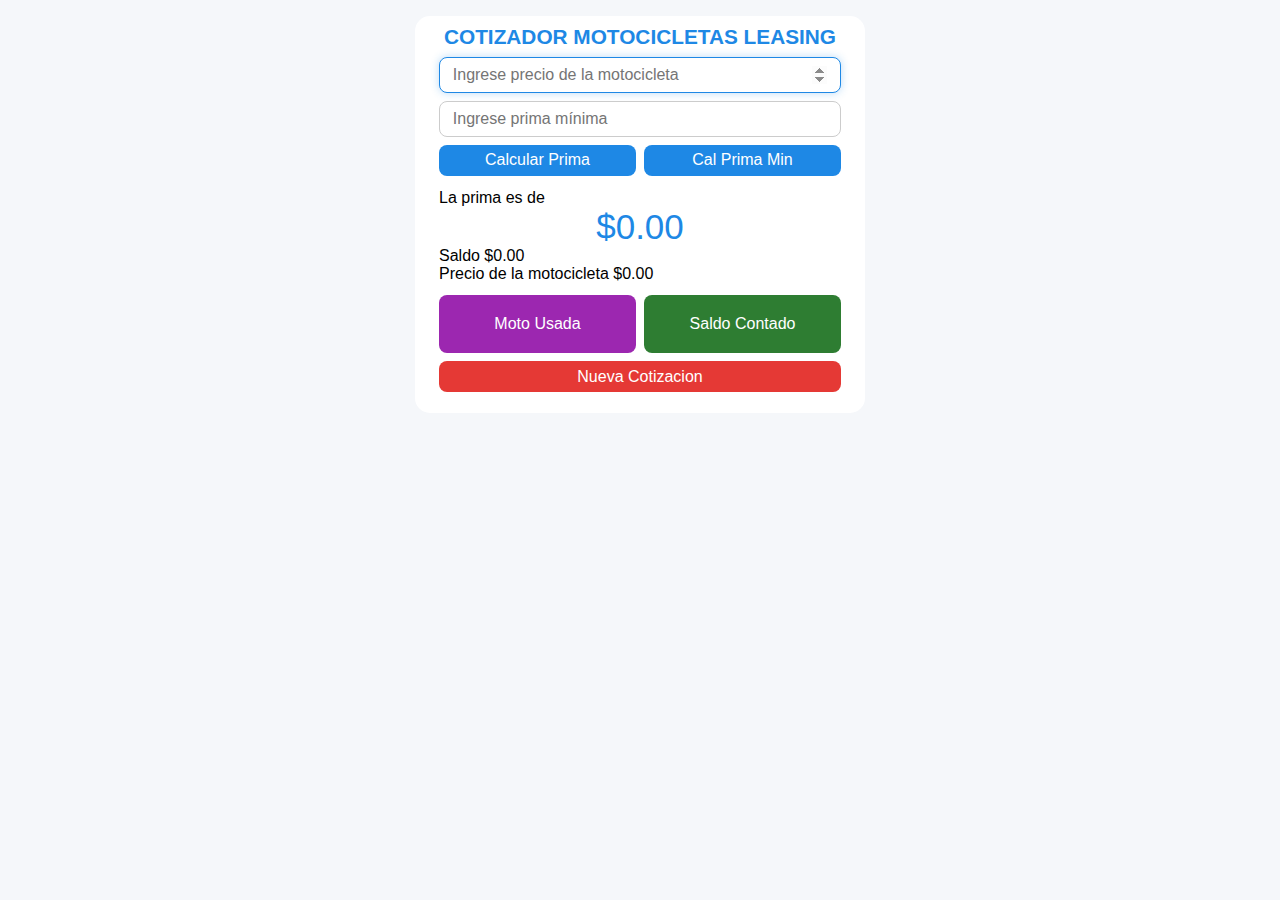
<file: index.html>
<!DOCTYPE html>
<html lang="es">
<head>
  <meta charset="UTF-8" />
  <meta name="viewport" content="width=device-width, initial-scale=1.0"/>
  <title>Cotizador Grupo Guevara</title>
  <link rel="stylesheet" href="css/style.css" />
  <link rel="icon" href="images/logo.ico">
</head>

<body>
  <form id="formulario">
    <h3>Grupo Guevara S.A. De C.V.</h3>
    <h1>COTIZADOR MOTOCICLETAS LEASING</h1>

    <!-- Grupo de inputs para precio y prima mínima -->
    <div class="input-grupo1">
      <input type="number" id="numero1" placeholder="Ingrese precio de la motocicleta" />
      <input type="number" id="numero2" placeholder="Ingrese prima mínima" />

      <!-- Botones alineados horizontalmente -->
      <div class="botones-prima">
        <button type="button" class="Btncalp" id="myBtnPrima">Calcular Prima</button>
        <button type="button" class="Btncalpm" id="myBtnPrimin">Cal Prima Min</button>
      </div>
    </div>

    <!-- Sección de resultados -->
    <div class="input-grupo0">
      <label class="detcalc"><strong>DETALLES DEL CALCULO</strong></label>
      <label class="pcal" id="lbltoprimacal">- Prima Calculada (35%) $0.00</label>
      <label class="pini" id="lblpagini">- Pago Inicial (A Facturar) $0.00</label>
      <label class="gadm" id="lblgasadm">- Gastos Admin (En Recibo) $0.00</label>
      <label class="tralegal" id="lbltralegal">- Trámite Legal (En Recibo) $0.00</label>
    </div>

    <!-- Sección de prima y saldo -->
    <div class="lblcalprima1">
      <label class="laprim1" id="lblprima">La prima es de</label>
      <label class="lbltoprima" id="lbltoprima1">$0.00</label>
      <label class="lblsal" id="lblsaldo">Saldo $0.00</label>
      <label class="lblpreciomo" id="lblpreciom">Precio de la motocicleta $0.00</label>
    </div>

    <!-- Título de tabla -->
    <div class="titulo-pago">
      <span>Planes De Pago Mensual</span>
    </div>

    <!-- Tabla de cuotas -->
    <div class="tabla-container1">
      <table>
        <tbody>
          <tr>
            <td>06 Cuotas de</td>
            <td class="lbl06_06_06" id="lbl06_06">$0.00</td>
          </tr>
          <tr>
            <td>12 Cuotas de</td>
            <td class="lbl12_12_12" id="lbl12_12">$0.00</td>
          </tr>
          <tr>
            <td>18 Cuotas de</td>
            <td class="lbl18_18_18" id="lbl18_18">$0.00</td>
          </tr>
          <tr>
            <td>24 Cuotas de</td>
            <td class="lbl24_24_24" id="lbl24_24">$0.00</td>
          </tr>
          <tr>
            <td>30 Cuotas de</td>
            <td class="lbl30_30_30" id="lbl30_30">$0.00</td>
          </tr>
        </tbody>
      </table>
    </div>

    <!-- Botones finales -->
    <div class="input-grupo2">
      <button id="Cmotusa" type="button" class="btncotusada">Moto Usada</button>
      <button id="Calsalconta1" type="button" class="btncalsalconta">Saldo Contado</button>
    </div>

    <div class="input-grupo3">
      <button id="NvaCot" type="button" class="btnnvacot">Nueva Cotizacion</button>
    </div>
    
  </form>

  <script src="js/ncot.js"></script>
  <script src="js/calprima.js"></script>
  <script src="js/calprimin.js"></script>
  <script src="js/cmotusa.js"></script>
  <script src="js/cotsaldoconta.js"></script>
</body>
</html>
</file>
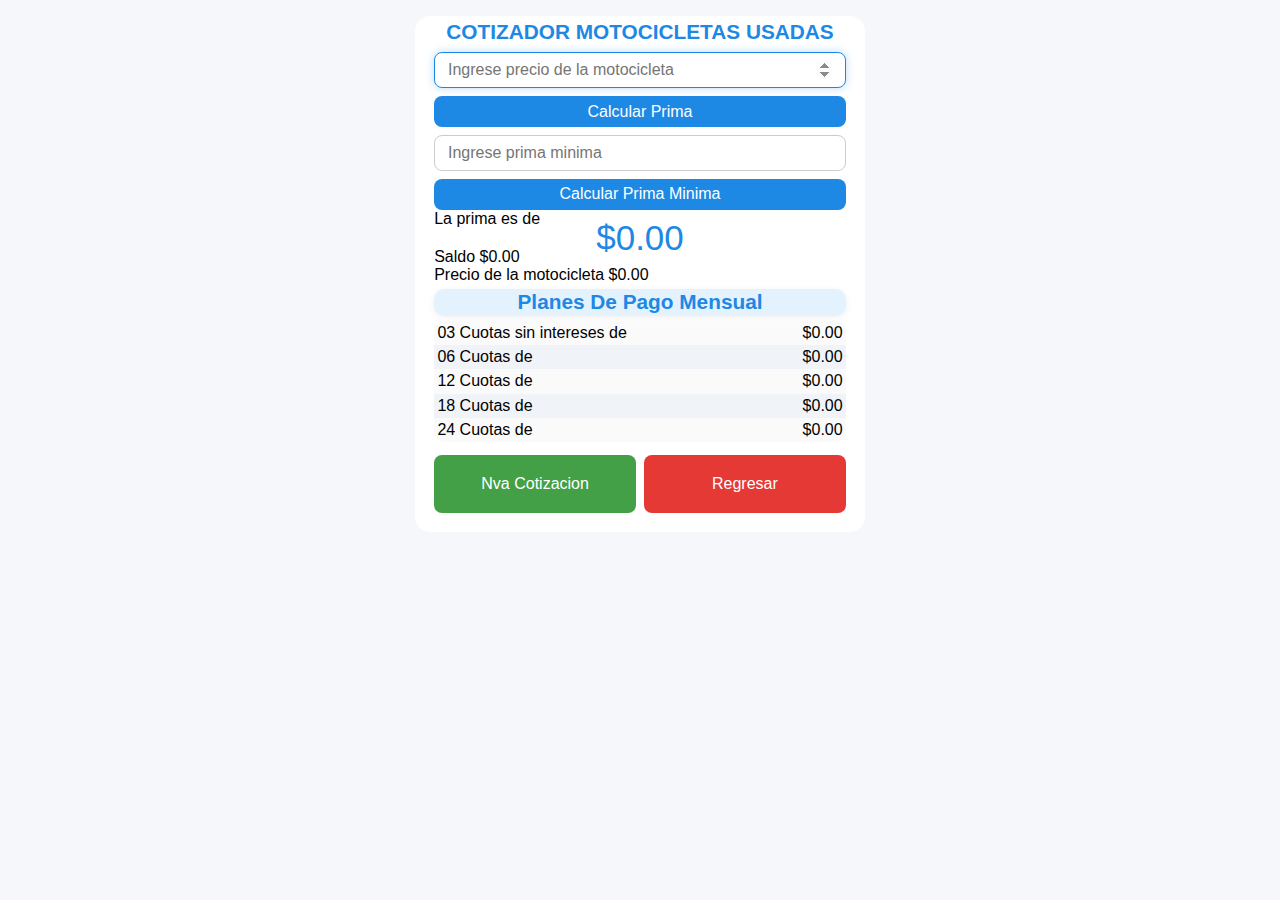
<file: cotmotusa.html>
﻿<!DOCTYPE html>
<html lang="es">
<head>
  <meta charset="UTF-8" />
  <meta name="viewport" content="width=device-width, initial-scale=1.0" />
  <title>Cotizador Grupo Guevara</title>
  <link rel="stylesheet" href="css/style1.css">
  <link rel="icon" href="images/logo.ico">
</head>

<body>
  <form id="formulario1">
    <h3>Grupo Guevara S.A. De C.V.</h3>
    <h1>COTIZADOR MOTOCICLETAS USADAS</h1>

    <div class="input-grupo">
      <input type="number" id="numero1" placeholder="Ingrese precio de la motocicleta">
      <button type="button" id="myBtnPrimausa">Calcular Prima</button>
      <input type="number" id="numero2" placeholder="Ingrese prima minima">
      <button type="button" id="myBtnPriminusa">Calcular Prima Minima</button>
    </div>

    <div class="lblcalprima">  
      <label class = "laprim" id="lblprima">La prima es de</label>
      <label class="lbltoprima" id="lbltoprima1">$0.00</label>
      <label class ="lblsal" id="lblsaldo">Saldo $0.00</label>
      <label class = "lblpreciomo" id="lblpreciomo1">Precio de la motocicleta $0.00</label>    
    </div>

    <div class="titulo-pago">
      <span>Planes De Pago Mensual</span>
    </div>

    <div class="tabla-container">
      <table>
        <tbody>
          <tr>
            <td id="lbl03_03_03">03 Cuotas sin intereses de</td>
            <td class="lbl03" id="lbl03_03">$0.00</td>
          </tr>
          <tr>
            <td id="lbl06_06_06">06 Cuotas de</td>
            <td class="lbl06" id="lbl06_06">$0.00</td>
          </tr>
          <tr>
            <td id="lbl12_12_12">12 Cuotas de</td>
            <td class="lbl12" id="lbl12_12">$0.00</td>
          </tr>
          <tr>
            <td id="lbl18_18_18">18 Cuotas de</td>
            <td class="lbl18" id="lbl18_18">$0.00</td>
          </tr>
          <tr>
            <td id="lbl24_24_24">24 Cuotas de</td>
            <td class="lbl24" id="lbl24_24">$0.00</td>
          </tr>
        </tbody>
      </table>
    </div>

    <div class="input-grupo5">
      <button id="NvaCot" type="button" class="btnnvacotusa">Nva Cotizacion</button>
      <button id="Reg" type="button" class="btnreg">Regresar</button>
    </div>
  </form>
	      <script src="js/ncotusa.js"></script>
        <script src="js/regresar.js"></script>
        <script src="js/calprimausa.js"></script>
        <script src="js/calpriminusa.js"></script>
</body>
</html>
</file>
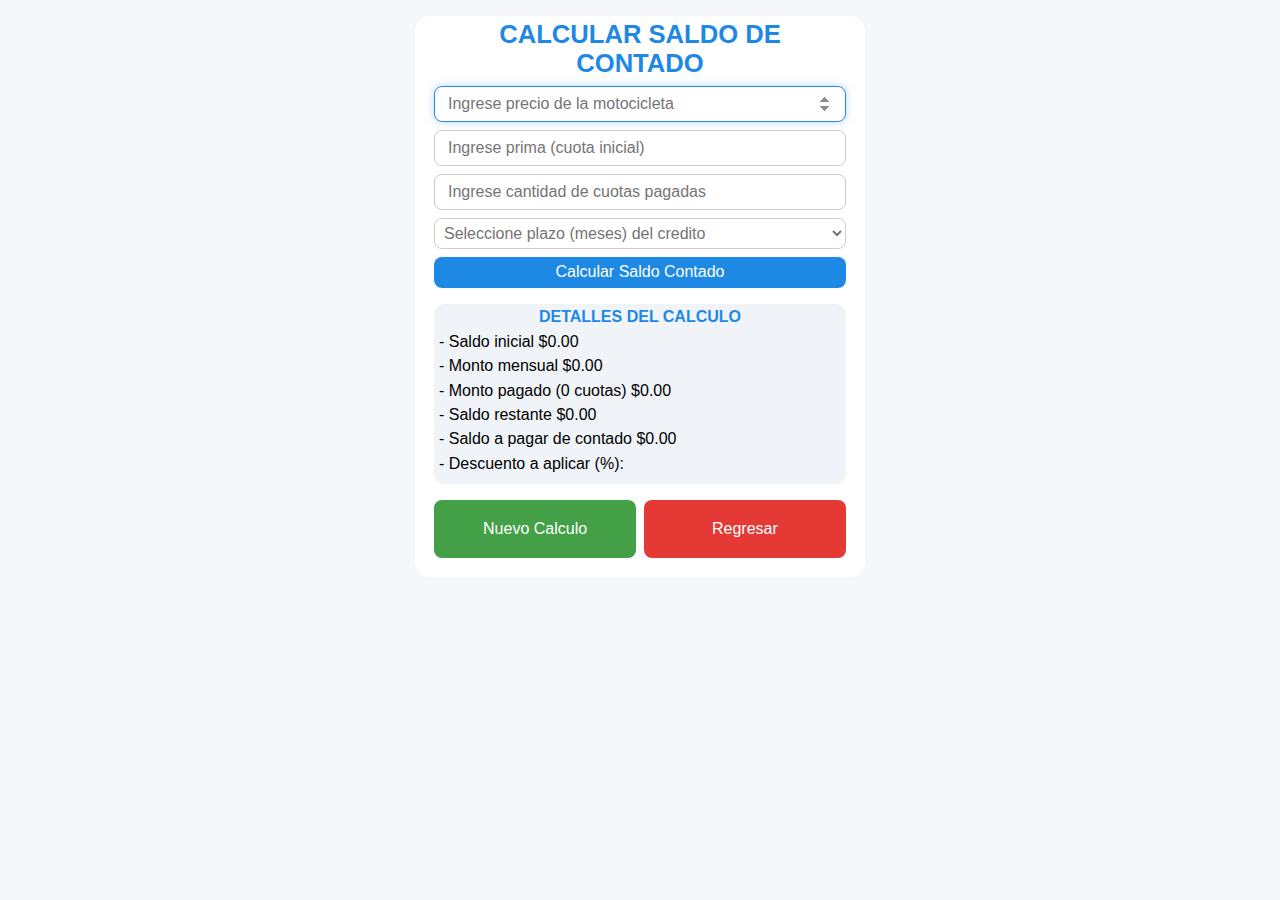
<file: cotsaldo.html>
<!DOCTYPE html>
<html lang="es">
<head>
  <meta charset="UTF-8" />
  <meta name="viewport" content="width=device-width, initial-scale=1.0"/>
  <title>Cotizador Grupo Guevara</title>
  <link rel="stylesheet" href="css/style2.css" />
  <link rel="icon" href="images/logo.ico">
</head>

<body>
  <form id="formulario">
    <h3>Grupo Guevara S.A. De C.V.</h3>
    <h1>CALCULAR SALDO DE CONTADO</h1>

    <div class="input-grupo1">
      <input type="number" id="numero1" placeholder="Ingrese precio de la motocicleta" />
      <input type="number" id="numero2" placeholder="Ingrese prima (cuota inicial)" />
      <input type="number" id="numero3" placeholder="Ingrese cantidad de cuotas pagadas" />
    
      <select class="style-select" id="lista">
        <option value="" disabled selected>Seleccione plazo (meses) del credito</option>
        <option value="6">06 Meses</option>
        <option value="12">12 Meses</option>
        <option value="18">18 Meses</option>
        <option value="24">24 Meses</option>
        <option value="30">30 Meses</option>
      </select>

      <button type="button" id="myBtncalsalconta">Calcular Saldo Contado</button>
    </div>

    <div class="input-grupo0">
      <label class="detcalc"><strong>DETALLES DEL CALCULO</strong></label>
      
      <label class="Salini" id="lblsalini">- Saldo inicial $0.00</label>
      <label class="Monmen" id="lblmonmen">- Monto mensual $0.00</label>
      <label class="Monpag" id="lblmonpag">- Monto pagado (0 cuotas) $0.00</label>

      <label class="Salres" id="lblsalres">- Saldo restante $0.00</label>
      <label class="Salpag" id="lblsalpag">- Saldo a pagar de contado $0.00</label>
      <label class="Desapli" id="lbldesapli">- Descuento a aplicar (%):</label>
    </div>

    <div class="input-grupo2">
      <button id="Nvacalc" type="button" class="btnnvocalc">Nuevo Calculo</button>
      <button id="btnregresar" type="button" class="btnregresar2">Regresar</button>
    </div>
  </form>

  <!-- <script src="js/ncot.js"></script> -->
  <!-- <script src="js/calprima.js"></script> -->
  <script src="js/calsal.js"></script>
  <script src="js/nucalc.js"></script>
  <script src="js/regresar1.js"></script>
</body>
</html>
</file>
<file: css/style.css>
﻿:root {
  --primary-color: #1e88e5;
  --primary-gradient: linear-gradient(135deg, #1e88e5, #1565c0);
  --accent-color: #43a047;
  --danger-color: #e53935;
  --background: #f5f7fa;
  --foreground: #ffffff;
  --text-color: #333;
  --font: 'Segoe UI', 'Roboto', sans-serif;
}

/* Reset básico */
* {
  box-sizing: border-box;
  margin: 0;
  padding: 0;
  font-family: var(--font);
}

body {
  background-color: var(--background);
  display: flex;
  justify-content: center;
  align-items: flex-start;
  padding: 1rem;
}

/* Contenedor principal */
form#formulario {
  background-color: var(--foreground);
  padding: 1.5rem;
  border-radius: 15px;
  width: 100%;
  max-width: 450px;
}

/* Títulos */
h3 {
  display: none;
}

h1 {
  text-align: center;
  color: var(--primary-color);
  font-size: 1.3rem;
  margin-top: -15px;
  margin-bottom: 0.5rem;
}

/* Bloques de inputs */
.input-grupo1, .input-grupo0, .input-grupo3 {
  display: flex;
  flex-direction: column;
  gap: 0.6rem;
  margin-bottom: 0.8rem;
}

.input-grupo3 {
  display: flex;
  flex-direction: column;
  gap: 0.6rem;
  margin-top: 0.5rem;
}

/* Sección de resultados */
.input-grupo0 {
  background-color: #f0f4f8;
  padding: 0.6rem;
  border-radius: 10px;
  display: none;
}

.detcalc {
  text-align: center;
  color: var(--primary-color);
}

/* Inputs */
input[type="number"] {
  padding: 0.5rem 0.8rem;
  border: 1px solid #ccc;
  border-radius: 8px;
  font-size: 1rem;
  transition: border 0.2s, box-shadow 0.3s;
}

input:focus {
  border-color: var(--primary-color);
  box-shadow: 0 0 8px rgba(30, 136, 229, 0.3);
  outline: none;
}

/* Botones generales */
button {
  padding: 0.4rem;
  background: var(--primary-color);
  color: white;
  border: none;
  border-radius: 8px;
  font-size: 1rem;
  cursor: pointer;
  transition: background 0.3s, transform 0.2s;
}

button:hover {
  filter: brightness(1.1);
  transform: scale(1.02);
}

/* Botones especiales*/
.btnnvacot {
  background-color: var(--danger-color);
  /*padding: 12px;*/
}

.btncotusada {
  background:#9c27b0;
  padding: 20px;
  /*font-size: 1rem;*/
}

.btncalsalconta {
  background:#2e7d32;
  padding: 20px;
}

/* Botones Calcular Prima y Calcular Prima Mínima */
.botones-prima, .input-grupo1 {
  display: flex;
  gap: 0.5rem;
}

.botones-prima, .input-grupo1 button {
  flex: 1;
}

.input-grupo2 {
  display: flex;
  gap: 0.5rem;
  margin-top: 0.8rem;
}

.input-grupo2 button {
  flex: 1;
}

.btnnvacot {
  margin-bottom: -1rem;
}

/* Prima y saldo */
.lblcalprima1 label {
  display: block;
}

.lbltoprima {
  font-size: 35px;
  color: var(--primary-color);
  text-align: center;
  margin-top: 0px;
  margin-bottom: 0px;
}

/* Título de la tabla */
.titulo-pago {
  background-color: #e3f2fd;
  padding: 0.4rem 1rem;
  border-radius: 14px;
  font-size: 1.2rem;
  font-weight: 600;
  color: var(--primary-color);
  text-align: center;
  margin: 0.8rem 0;
  box-shadow: 0 3px 6px rgba(0, 0, 0, 0.05);
  display: none; /* oculto al inicio */
}

/* Tabla cuotas */
.tabla-container1 {
  overflow-x: auto;
  border-radius: 12px;
  display: none; /* oculta al inicio */
}

table {
  width: 100%;
  border-collapse: collapse;
  background-color: #fafafa;
  box-shadow: 0 2px 8px rgba(0, 0, 0, 0.05);
  border-radius: 10px;
  overflow: hidden;
}

th, td {
  padding: 0.2rem;
  text-align: left;
  font-size: 1rem;
}

.lbl06_06_06 {
  text-align: right;
}

.lbl12_12_12 {
  text-align: right;
}

.lbl18_18_18 {
  text-align: right;
}

.lbl24_24_24 {
  text-align: right;
}

.lbl30_30_30 {
  text-align: right;
}

tbody tr:nth-child(even) {
  background-color: #f0f4f8;
}

 /* Responsive para celular */

 @media (max-width: 480px) {
  form#formulario {
    padding: 0.1rem;
    background-color: white;
  }

  body {
    background-color: white;
  }

  h3 {
    display: block;
    text-align: center;
    color: var(--primary-color);
    font-size: 1.2rem;
    margin-top: -10px;
  }

  h1 {
    font-size: 1.2rem;
    margin-top: 0px;
  }

  button {
    font-size: 1.1rem;
    padding: 0.8rem;
  }

  .btnnvacot {
    padding: 0.8rem;
  }

  input[type="number"] {
    padding: 0.7rem;
    font-size: 1.1rem;
  }

  /* Sección de resultados */
.input-grupo0 {
   display: none;
}

  .detcalc {
    font-size: 1.3rem;
  }

  .pcal {
    font-size: 1.1rem;
  }

  .pini {
    font-size: 1.1rem;
  }

  .gadm {
    font-size: 1.1rem;
  }

  .tralegal {
    font-size: 1.1rem;
  }

  .laprim1 {
    font-size: 1.1rem;
    margin-top: 0px;
  }

  .lblsal {
    font-size: 1.1rem;
  }

  .lblpreciomo {
    font-size: 1.1rem;
  }

  .lbltoprima {
    font-size: 40px;
    margin-top: 5px;
    margin-bottom: 5px;
  }

  .titulo-pago {
    font-size: 1.5rem;
    margin-top: 1rem;
  }

  th, td {
    font-size: 1.1rem;
  }
}
</file>
<file: css/style1.css>
:root {
    --primary-color: #1e88e5;
    --accent-color: #43a047;
    --danger-color: #e53935;
    --background: #f5f7fa;
    --foreground: #ffffff;
    --text-color: #333;
    --font: 'Segoe UI', 'Roboto', sans-serif;
  }
  
  * {
    box-sizing: border-box;
    margin: 0;
    padding: 0;
    font-family: var(--font);
  }
  
  body {
    background-color: var(--background);
    display: flex;
    justify-content: center;
    align-items: center;
    padding: 1rem;
  }
  
  form#formulario1 {
    background-color: var(--foreground);
    padding: 1.2rem;
    border-radius: 15px;
    width: 100%;
    max-width: 450px;
  }
  
  h3 {
    display: none;
  }

  h1 {
    text-align: center;
    color: var(--primary-color);
    font-size: 1.3rem;
    margin-top: -15px;
    margin-bottom: 0.5rem;
  }
  
  .input-grupo {
    display: flex;
    flex-direction: column;
    gap: 0.5rem;
    margin-bottom: 0.5rem;
  }

  .input-grupo5 {
    display: flex;
    gap: 0.5rem;
    margin-top: 0.8rem;
  }
  
  .input-grupo5 button {
    flex: 1;
  }

  .laprim {
    margin-top: -8px;
  }
  
  input[type="number"] {
    padding: 0.5rem 0.8rem;
    border: 1px solid #ccc;
    border-radius: 8px;
    font-size: 1rem;
    transition: border 0.2s, box-shadow 0.3s;
  }
  
  input:focus {
    border-color: var(--primary-color);
    box-shadow: 0 0 8px rgba(30, 136, 229, 0.3);
    outline: none;
  }
  
  button {
    padding: 0.4rem;
    background-color: var(--primary-color);
    color: white;
    border: none;
    border-radius: 8px;
    font-size: 1rem;
    cursor: pointer;
    transition: background 0.3s, transform 0.2s;
  }
  
  button:hover {
    filter: brightness(1.1);
    transform: scale(1.02);
  }

  .lblcalprima label {
    display: block;
  }
  
  .lbltoprima {
    font-size: 35px;
    color: var(--primary-color);
    text-align: center;
    margin-top: -10px;
    margin-bottom: -10px;
  }
  
  .lblpreciomo {
    margin-bottom: 1px;
  }

  .btnnvacotusa {
    background-color: var(--accent-color);
    padding: 20px;
  }
  
  /*.btnnvacotusa:hover {
    background-color: #2e7d32;
  }*/
  
  .btnreg {
    background-color: var(--danger-color);
    padding: 20px;
  }
  
  /*.btnreg:hover {
    background-color: #b71c1c;
  }*/
  /* Estilo del título "Planes De Pago" sin franja */

  .titulo-pago {
    background-color: #e3f2fd;
    padding: 0.1rem 1rem;
    border-radius: 10px;
    font-size: 1.3rem;
    font-weight: 600;
    color: var(--primary-color);
    text-align: center;
    margin-bottom: 0.3rem;
    margin-top: 0.3rem;
    box-shadow: 0 2px 8px rgba(0, 0, 0, 0.06);
  }
  
  /* Tabla de cuotas */

  .tabla-container {
    overflow-x: auto;
    border-radius: 10px;
  }
  
  table {
    width: 100%;
    border-collapse: collapse;
    background-color: #fafafa;
    box-shadow: 0 2px 8px rgba(0, 0, 0, 0.05);
    border-radius: 10px;
    overflow: hidden;
  }
  
  th, td {
    padding: 0.2rem;
    text-align: left;
    font-size: 1rem;
  }

  .lbl03 {
    text-align: right;
  }

  .lbl06 {
    text-align: right;
  }

  .lbl12 {
    text-align: right;
  }

  .lbl18 {
    text-align: right;
  }

  .lbl24 {
    text-align: right;
  }
  
  tbody tr:nth-child(even) {
    background-color: #f0f4f8;
  }
  
  /* Responsive para celular */
  
  @media (max-width: 480px) {
    form#formulario1 {
      padding: 0.1rem;
      background-color: white;
    }
  
    body {
      background-color: white;
    }

    h3 {
      display: block;
      text-align: center;
      color: var(--primary-color);
      font-size: 1.2rem;
      margin-top: -10px;
    }

    h1 {
      font-size: 1.2rem;
      margin-top: 0px;
    }
  
    button {
      font-size: 1.1rem;
      padding: 0.8rem;
    }

    input[type="number"] {
      padding: 0.7rem;
      font-size: 1.1rem;
    }

    .laprim {
      font-size: 1.1rem;
      margin-top: 10px;
    }

    .lblsal {
      font-size: 1.1rem;
    }

    .lblpreciomo {
      font-size: 1.1rem;
    }

    .lbltoprima {
      font-size: 40px;
      margin-top: 5px;
      margin-bottom: 5px;
    }

    .titulo-pago {
      font-size: 1.5rem;
      margin-top: 0.7rem;
    }

    th, td {
      font-size: 1.1rem;
    }
  }
</file>
<file: css/style2.css>
:root {
    --primary-color: #1e88e5;
    --accent-color: #43a047;
    --danger-color: #e53935;
    --background: #f5f7fa;
    --foreground: #ffffff;
    --text-color: #333;
    --font: 'Segoe UI', 'Roboto', sans-serif;
  }
  
  * {
    box-sizing: border-box;
    margin: 0;
    padding: 0;
    font-family: var(--font);
  }
  
  body {
    background-color: var(--background);
    display: flex;
    justify-content: center;
    align-items: center;
    padding: 1rem;
  }
  
  form#formulario {
    background-color: var(--foreground);
    padding: 1.2rem;
    border-radius: 15px;
    width: 100%;
    max-width: 450px;
  }
  
  h3 {
    display: none;
  }

  h1 {
    text-align: center;
    color: var(--primary-color);
    font-size: 1.6rem;
    margin-top: -15px;
    margin-bottom: 0.5rem;
  }
  
  /* Sección de resultados */

 .detcalc {
  text-align: center;
  color: var(--primary-color);
}

 .input-grupo0 {
  background-color: #f0f4f8;
  padding: 0.3rem;
  border-radius: 10px;
  margin-top: 1rem;
  margin-bottom: 1rem;
  /*display: none;*/
}

.input-grupo0 label {
  display: block;
  margin-bottom: 0.4rem;
}
  .input-grupo1 {
    display: flex;
    flex-direction: column;
    gap: 0.5rem;
    margin-bottom: 0.5rem;
  }

  .input-grupo2 {
    display: flex;
    gap: 0.5rem;
    margin-top: 0.8rem;
  }
  
  .input-grupo2 button {
    flex: 1;
  }

  /* Inputs */

  input[type="number"] {
    padding: 0.5rem 0.8rem;
    border: 1px solid #ccc;
    border-radius: 8px;
    font-size: 1rem;
    transition: border 0.2s, box-shadow 0.3s;
  }
  
  input:focus {
    border-color: var(--primary-color);
    box-shadow: 0 0 8px rgba(30, 136, 229, 0.3);
    outline: none;
  }

  .style-select {  
    border-radius: 8px;
    padding: 0.3rem;
    font-size: 1rem;
    transition: border 0.2s;
    border-color: #ccc;
    outline: none;
    color: #757575;
    background-color: white;
   }

    select:focus {
    border-color: var(--primary-color);
    outline: none;
  }

  button {
    padding: 0.4rem;
    background-color: var(--primary-color);
    color: white;
    border: none;
    border-radius: 8px;
    font-size: 1rem;
    cursor: pointer;
    transition: background 0.3s, transform 0.2s;
  }
  
  button:hover {
    filter: brightness(1.1);
    transform: scale(1.02);
  }

  /* Botones especiales */
  
  .btnnvocalc {
    background-color: var(--accent-color);
    padding: 20px;
  }
  
  .btnregresar2 {
    background-color: var(--danger-color);
    padding: 20px;
  }
  
  /* Responsive para celular */

  @media (max-width: 480px) {
    form#formulario {
      padding: 0.1rem;
      background-color: white;
    }
  
    body {
      background-color: white;
    }

    h3 {
      display: block;
      text-align: center;
      color: var(--primary-color);
      font-size: 1.2rem;
      margin-top: -10px;
    }

    h1 {
      font-size: 1.3rem;
      margin-top: 0px;
    }
  
    button {
      font-size: 1.1rem;
      padding: 0.8rem;
    }

    input[type="number"] {
      padding: 0.7rem;
      font-size: 1.1rem;
    }

    .style-select {
      font-size: 1.1rem;
      padding: 0.7rem;
      background-color: white;
    }

    .detcalc {
      font-size: 1.3rem;
    }

    .Salini {
      font-size: 1.1rem;
    }

    .Monmen {
      font-size: 1.1rem;
    }

    .Monpag {
      font-size: 1.1rem;
    }

    .Salres {
      font-size: 1.1rem;
    }

    .Salpag {
      font-size: 1.1rem;
    }

    .Desapli {
      font-size: 1.1rem;
    }
  }
</file>
